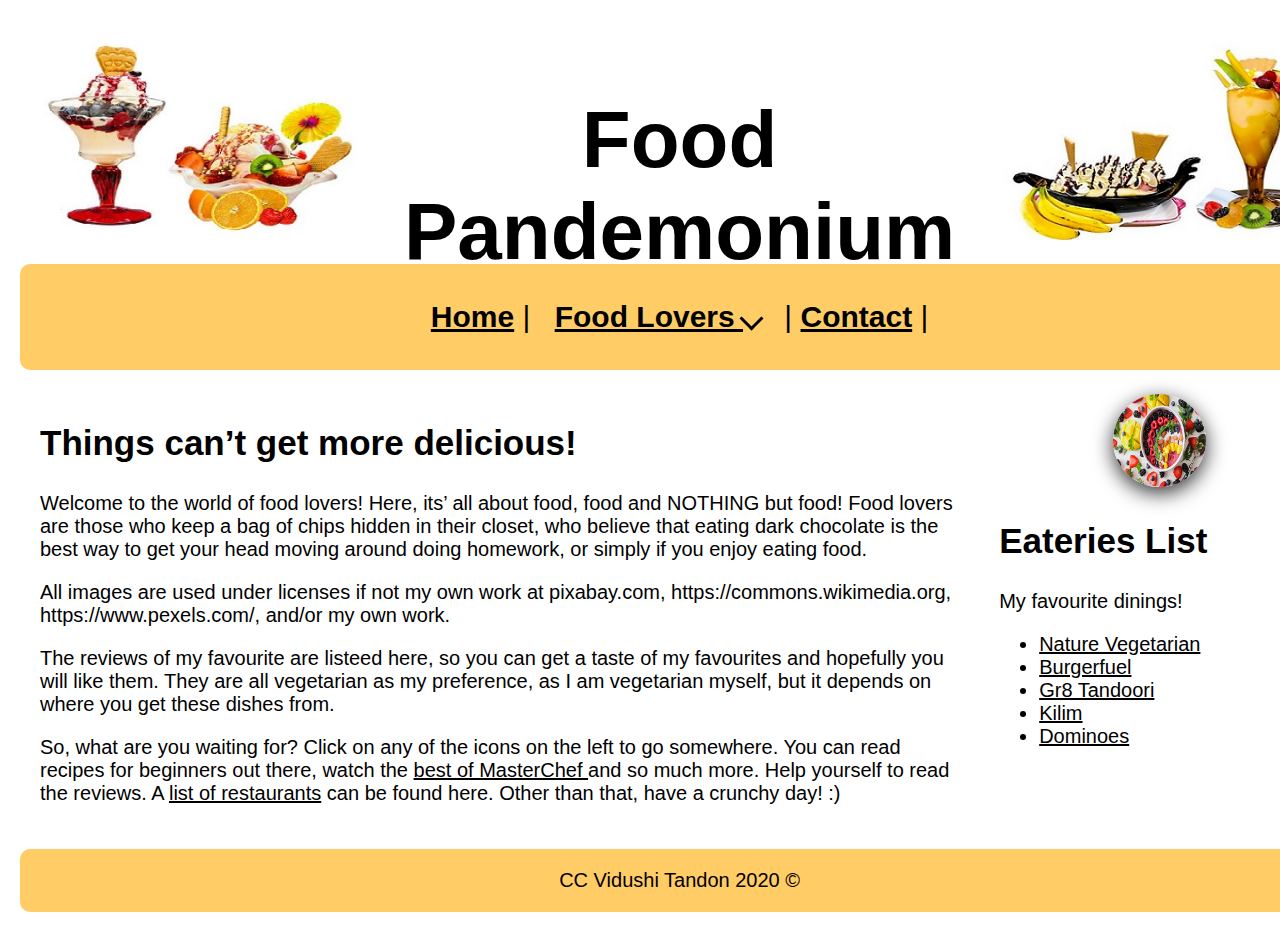
<file: index.html>
<!DOCTYPE HTML>
<html lang="zxx">
<head>
   <meta charset="UTF-8">
    <meta name="description" content="Food Lover Dishes">
    <meta name="keywords" content=" food, dish, , fiction">
    <meta name="author" content="Vidushi Tandon">
    <meta name="viewport" content="width=device-width, initial-scale=1.0">  
    
  <title>Food Lover</title>  
<link rel="stylesheet" href="foodstyle_new.css">

    
</head>

<body>
    
<div class= "container">
    



<!--<img src="images/logo.png" width="300" height="199" alt="Food Lover Logo/"> -->

    
<div class= "box logo1"> <img src="images/logo-image1.png" width="320" height="200" alt="Logo Image 1/"></div>
<div class= "box banner">
<h1>Food Pandemonium</h1> </div>
 <div class= "box logo2">
<img src="images/logo-image2.png" width="320" height="200" alt="Logo Image 2/">     
</div> <!-- / banner -->        
    
<div class= "box nav">
    <a class= "onhoverwhite" href="index.html">Home</a> |
<div class="dropdown">
    <button class="dropbtn"> Food Lovers  <i class="arrow down"></i></button>  |  
    <div class="dropdown-content">
    <a href="cookies.html"> Sugar Cookies</a>
     <a href="pastry.html">Filo Pastry</a> 
     <a href="kebab.html">Green Kebabs</a> 
	   </div> <!-- dropdown-content -->
  </div> <!-- dropdown --> 
  
 <a class= "onhoverwhite"  href="contact.html">Contact</a> |
       
    
  </div> <!-- / navigation -->    

<div class= "box main">


<h2>Things can’t get more delicious!</h2>

<p>Welcome to the world of food lovers! Here, its’ all about food, food and NOTHING but food! Food lovers are those who keep a bag of chips hidden in their closet, who believe that eating dark chocolate is the best way to get your head moving around doing homework, or simply if you enjoy eating food.  </p>

<p>All images are used under licenses if not my own work at pixabay.com, https://commons.wikimedia.org, https://www.pexels.com/, and/or my own work. 

<p>The reviews of my favourite are listeed here, so you can get a taste of my favourites and hopefully you will like them. They are all vegetarian as my preference, as I am vegetarian myself, but it depends on where you get these dishes from.</p>

<p>So, what are you waiting for? Click on any of the icons on the left to go somewhere. You can read recipes for beginners out there, watch the <a href="https://www.tvnz.co.nz/shows/masterchef-australia">best of MasterChef </a> and so much more. Help yourself to read the reviews. A <a href="http://www.eatout.nz/">list of restaurants</a> can be found here. Other than that, have a crunchy day! :)


</div><!-- / main -->   
    
<div class= "box side">
<div class="center_image">
<img class="img-circle" src="images/fruitdessert-1099680.png" alt= "Fruit and Vegetables"/> 
</div>
<h2>Eateries List</h2>
My favourite dinings!
<ul>
    
<li><a href="http://naturevegetarian.nz/">Nature Vegetarian</a></li>
<li><a href="https://www.burgerfuel.com/nz">Burgerfuel</a></li>  
<li><a href="http://www.gr8tandoori.nz/">Gr8 Tandoori</a></li>  
<li><a href="http://www.kilim.co.nz/">Kilim</a></li>  
<li><a href="https://www.dominos.co.nz/">Dominoes</a></li>  
    

    
    
</ul>

</div> <!-- / side -->                   
              
<div class= "box footer">
 CC Vidushi Tandon 2020 &copy; 
</div> <!-- / footer -->      


    
</div> <!-- / container -->
     

    
    
      
    
    
    
    
</body>







</html>
</file>
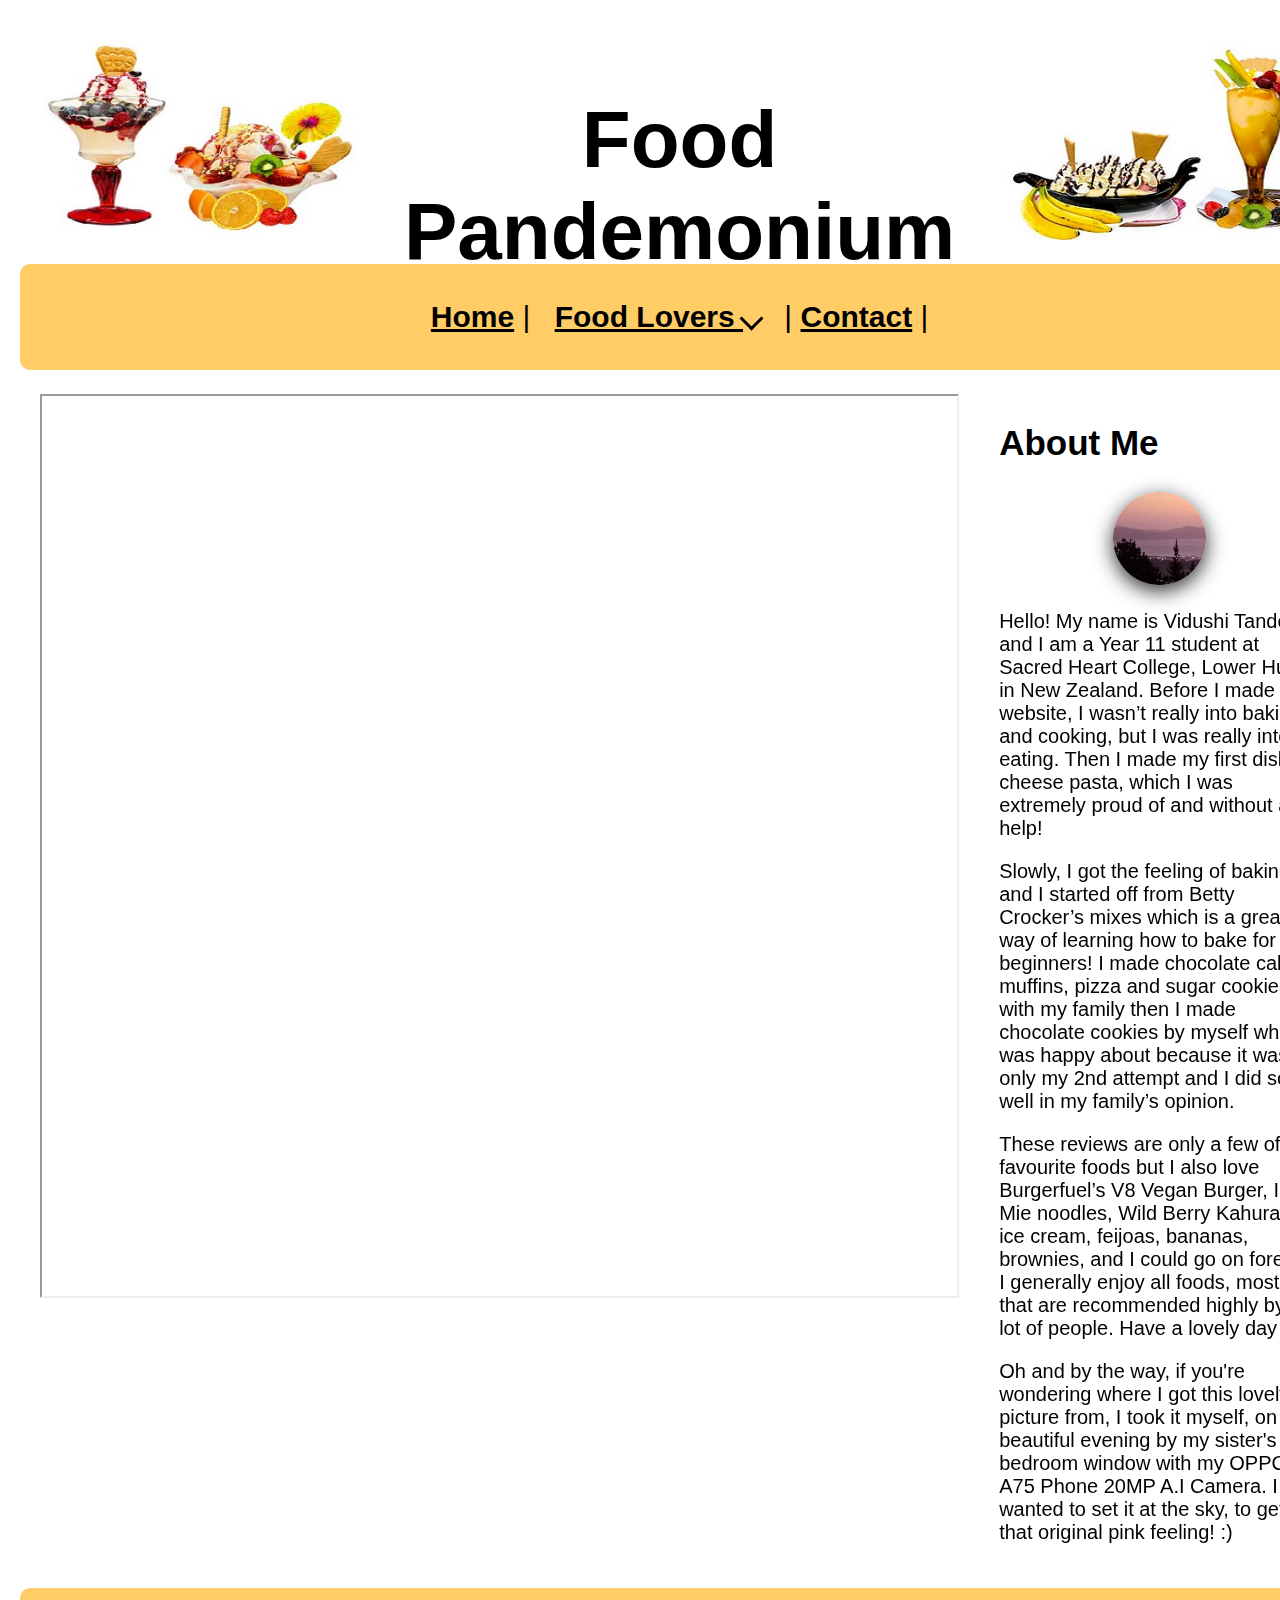
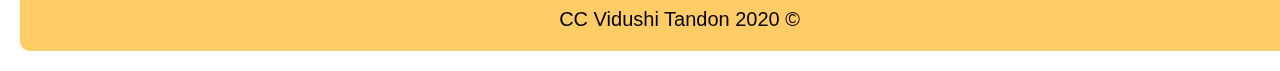
<file: contact.html>
<!DOCTYPE HTML>
<html lang="zxx">
<head>
   <meta charset="UTF-8">
    <meta name="description" content="Food Lover Dishes">
    <meta name="keywords" content=" food, dish, , fiction">
    <meta name="author" content="Vidushi Tandon">
    <meta name="viewport" content="width=device-width, initial-scale=1.0">  
    
  <title>Food Lover</title>  
<link rel="stylesheet" href="foodstyle_new.css">

    
    
</head>

<body>
    
<div class= "container">
    
 
<div class= "box logo1"> <img src="images/logo-image1.png" width="320" height="200" alt="Logo Image 1/"></div>
<div class= "box banner">
<h1>Food Pandemonium</h1> </div>
 <div class= "box logo2">
<img src="images/logo-image2.png" width="320" height="200" alt="Logo Image 2/">     
</div> <!-- / banner -->         
       
    
<div class= "box nav">
    <a href="index.html">Home</a> |
<div class="dropdown">
        <button class="dropbtn">Food Lovers    <i class="arrow down">   </i></button>  |
    <div class="dropdown-content">
    <a href="cookies.html"> Sugar Cookies</a>
     <a href="pastry.html">Filo Pastry</a> 
     <a href="kebab.html">Green Kebabs</a> 
	   </div> <!-- dropdown-content -->
  </div> <!-- dropdown --> 
  
 <a href="contact.html">Contact</a> |
       
    
  </div> <!-- / navigation -->    
  <div class= "box main">
  <iframe class= "contact" src="https://docs.google.com/forms/d/e/1FAIpQLSeT6yhNTQpuCBSL4-nOdrrXXmlixAcm47Ky6uHUdHGdBfmMWQ/viewform?embedded=true" height="900"></iframe>

</div><!-- / main -->   
    
<div class= "box side">
<h2>About Me</h2>
<div class="center_image">
<img class="img-circle" src="images/contactsky.jpg" alt= "Pink Sky by my House"/>
</div>
<p>Hello! My name is Vidushi Tandon and I am a Year 11 student at Sacred Heart College, Lower Hutt in New Zealand. Before I made this website, I wasn’t really into baking and cooking, but I was really into eating. Then I made my first dish: cheese pasta, which I was extremely proud of and without any help!</p>

<p>Slowly, I got the feeling of baking and I started off from Betty Crocker’s mixes which is a great way of learning how to bake for beginners! I made chocolate cake, muffins, pizza and sugar cookies with my family then I made chocolate cookies by myself which I was happy about because it was only my 2nd attempt and I did so well in my family’s opinion. </p>

<p>These reviews are only a few of my favourite foods but I also love Burgerfuel’s V8 Vegan Burger, Indo Mie noodles, Wild Berry Kahurangi ice cream, feijoas, bananas, brownies, and I could go on forever! I generally enjoy all foods, mostly that are recommended highly by a lot of people. Have a lovely day :)</p>
<p>Oh and by the way, if you're wondering where I got this lovely picture from, I took it myself, on a beautiful evening by my sister's bedroom window with my OPPO  A75 Phone 20MP A.I Camera. I wanted to set it at the sky, to get that original pink feeling! :)</p>


</div> <!-- / side -->                   
              
<div class= "box footer">
 CC Vidushi Tandon 2020 &copy; 
</div> <!-- / footer -->      
</div><!-- / container -->
    
    
</body>
    
    
</html>
</file>
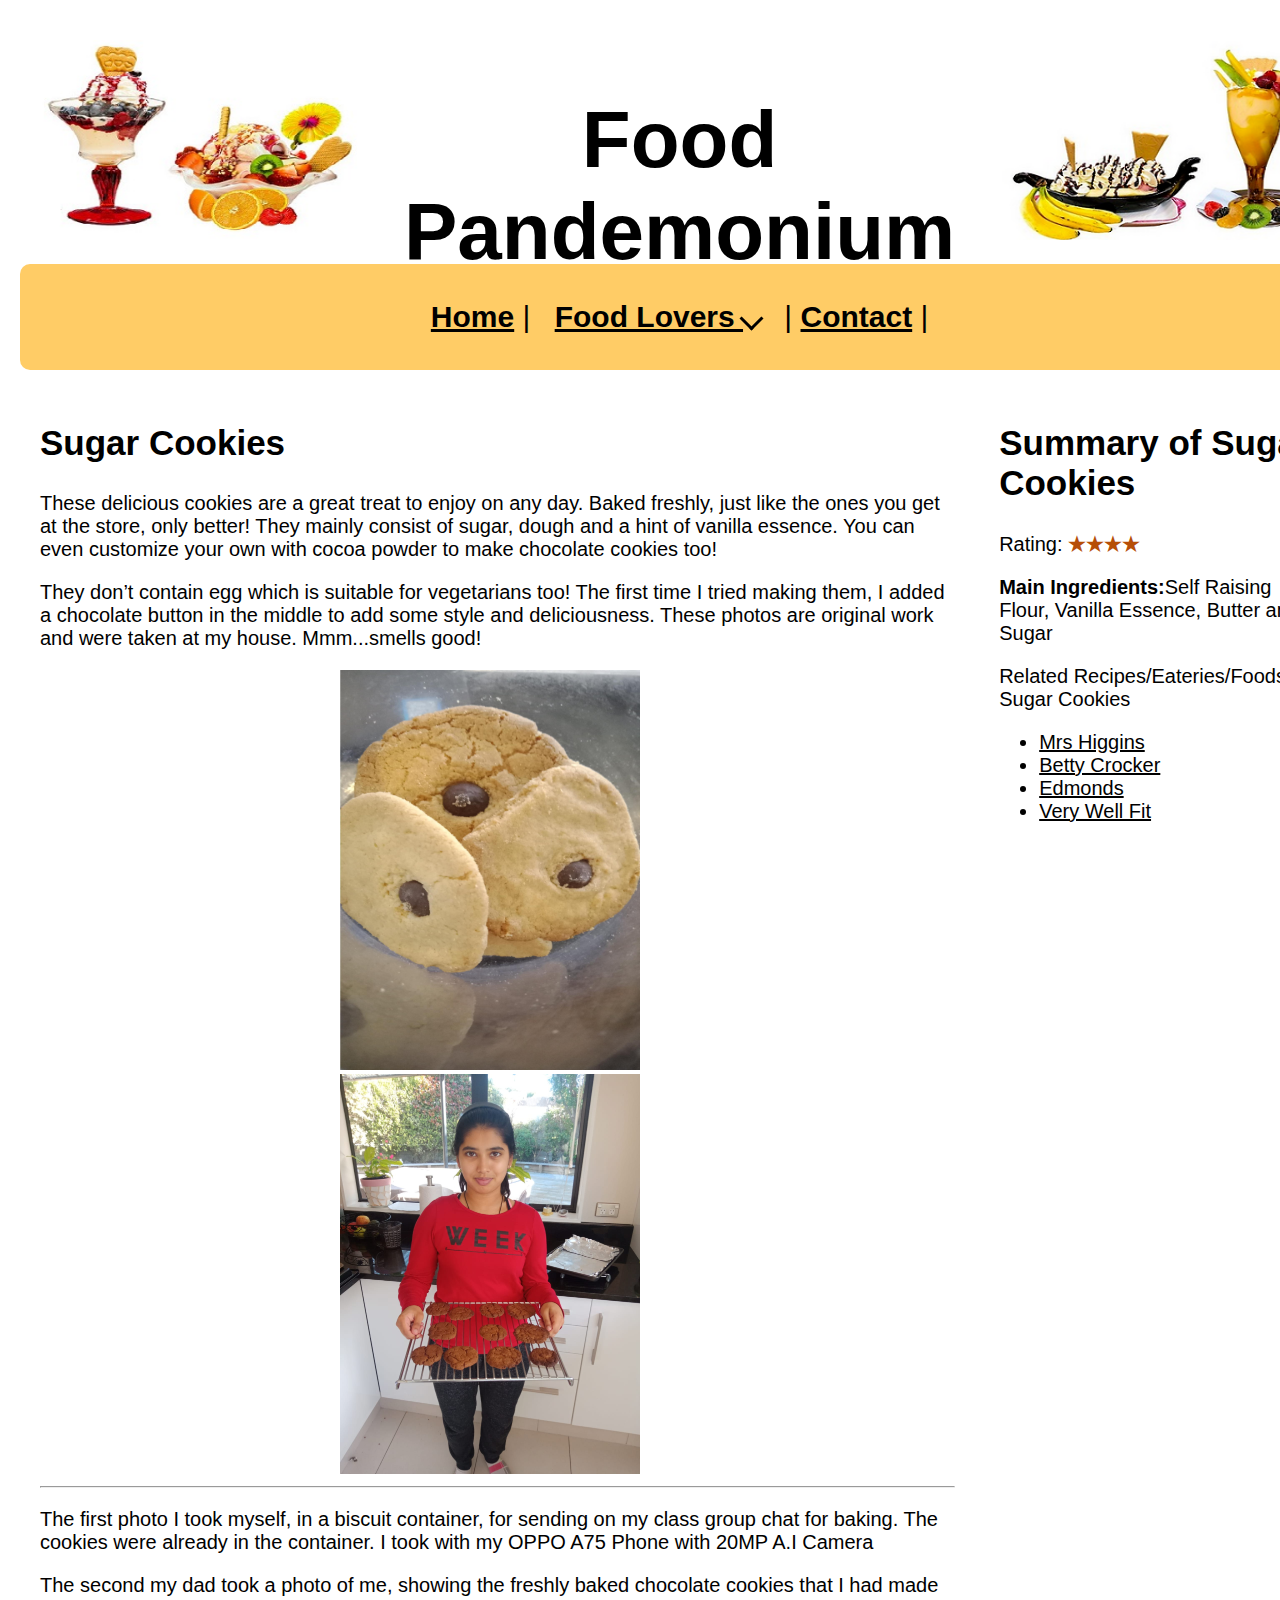
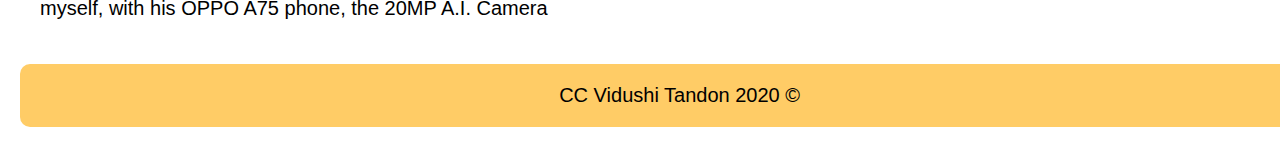
<file: cookies.html>
<!DOCTYPE HTML>
<html lang="zxx">
<head>
   <meta charset="UTF-8">
    <meta name="description" content="Food Lover Dishes">
    <meta name="keywords" content=" food, dish, , fiction">
    <meta name="author" content="Vidushi Tandon">
    <meta name="viewport" content="width=device-width, initial-scale=1.0">  
    
  <title>Food Lover</title>  
<link rel="stylesheet" href="foodstyle_new.css">

    
    
</head>

<body>
    
<div class= "container">
    

    
<div class= "box logo1"> <img src="images/logo-image1.png" width="320" height="200" alt="Logo Image 1/"></div>
<div class= "box banner">
<h1>Food Pandemonium</h1> </div>
 <div class= "box logo2">
<img src="images/logo-image2.png" width="320" height="200" alt="Logo Image 2/">     
</div> <!-- / banner -->         
    
<div class= "box nav">
    <a class= "onhoverwhite" href="index.html">Home</a> |
<div class="dropdown">
    <button class="dropbtn">Food Lovers    <i class="arrow down">   </i></button>  |
    <div class="dropdown-content">
    <a href="cookies.html"> Sugar Cookies</a>
     <a href="pastry.html">Filo Pastry</a> 
     <a href="kebab.html">Green Kebabs</a> 
</div> <!-- dropdown-content -->
</div> <!-- dropdown --> 
  
 <a class= "onhoverwhite" href="contact.html">Contact</a> |
       
    
  </div> <!-- / navigation -->    
  <div class= "box main">


<h2>Sugar Cookies</h2>

<p>These delicious cookies are a great treat to enjoy on any day. Baked freshly, just like the ones you get at the store, only better! They mainly consist of sugar, dough and a hint of vanilla essence. You can even customize your own with cocoa powder to make chocolate cookies too!</p> 
<p>They don’t contain egg which is suitable for vegetarians too! The first time I tried making them, I added a chocolate button in the middle to add some style and deliciousness.  These photos are original work and were taken at my house. Mmm...smells good! </p>
    <div class="center-cookies">
    <img src="images/sugarvanilla.jpg" width="300" height="400" alt="Original Sugar Cookies/"> 
&nbsp;&nbsp;&nbsp;&nbsp;&nbsp;&nbsp;&nbsp;&nbsp;&nbsp;&nbsp;&nbsp;&nbsp;&nbsp;&nbsp;&nbsp;&nbsp;&nbsp;&nbsp;&nbsp;&nbsp;
    <img src="images/chocolatecookies.jpg" width="300" height="400" alt="Chocolate Sugar Cookies/">
    </div>
<hr>
<p>The first photo I took myself, in a biscuit container, for sending on my class group chat for baking. The cookies were already in the container. I took with my OPPO  A75 Phone with 20MP A.I Camera</p>    
<p>The second my dad took a photo of me, showing the freshly baked chocolate cookies that I had made myself, with his OPPO A75 phone, the 20MP A.I. Camera</p>
</div><!-- / main -->   
    
<div class= "box side">
<h2>Summary of Sugar Cookies</h2>
<p>Rating: <span class="sub_heading_rating">&#9733;&#9733;&#9733;&#9733;</span></p>   
<p> <span class="sub_heading">Main Ingredients:</span>Self Raising Flour, Vanilla Essence, Butter and Sugar</p>
    <p>Related Recipes/Eateries/Foods to Sugar Cookies<span class="sub_heading"></span></p>
<ul>
 <li><a href="https://www.mrshiggins.com/">Mrs Higgins</a></li>   
<li><a href="https://www.bettycrocker.com/recipes/dishes/cookie-recipes/sugar-cookies">Betty Crocker</a></li>  
<li><a href="https://edmondscooking.co.nz/products/cookies/">Edmonds</a></li>   
<li><a href="https://www.verywellfit.com/egg-free-sugar-cookies-1324093">Very Well Fit</a></li>      
</ul>
    
    
  

</div> <!-- / side -->                   
              
<div class= "box footer">
 CC Vidushi Tandon 2020 &copy; 
</div> <!-- / footer -->      
</div> <!-- / container -->
     

    
    
      
    
    
    
    
</body>







</html>
</file>
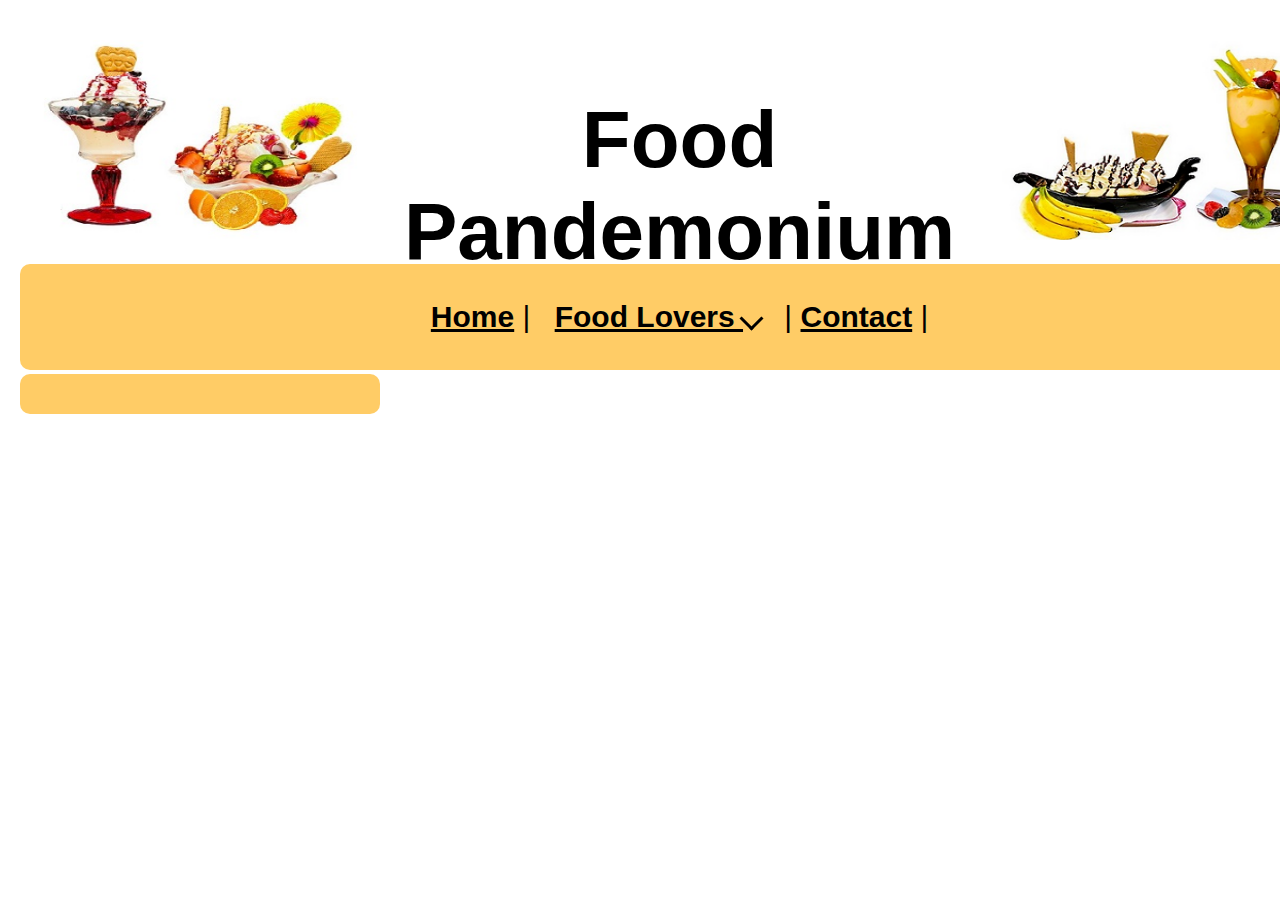
<file: head_nav.html>
<!DOCTYPE HTML>
<html lang="zxx">
<head>
   <meta charset="UTF-8">
    <meta name="description" content="Food Lover Dishes">
    <meta name="keywords" content=" food, dish, , fiction">
    <meta name="author" content="Vidushi Tandon">
    <meta name="viewport" content="width=device-width, initial-scale=1.0">  
    
  <title>Food Lover</title>  
<link rel="stylesheet" href="foodstyle_new.css">

    
</head>

<body>
    
<div class= "container">
    
<div class= "box logo">
<div class="logo_adjust">

<!--<img src="images/logo.png" width="300" height="199" alt="Food Lover Logo/"> -->
</div><!-- / logo_adjust -->
</div> <!-- / logo -->  
    
<div class= "box logo1"> <img src="images/logo-image1.png" width="320" height="200" alt="Logo Image 1/"></div>
<div class= "box banner">
<h1>Food Pandemonium</h1> </div>
 <div class= "box logo2">
<img src="images/logo-image2.png" width="320" height="200" alt="Logo Image 2/">     
</div> <!-- / banner -->         
<div class= "box nav">
    <a class= "onhoverwhite" href="index.html">Home</a> |
<div class="dropdown">
    <button class="dropbtn">Food Lovers    <i class="arrow down">   </i></button>  | 
    <div class="dropdown-content">
    <a href="cookies.html"> Sugar Cookies</a>
     <a href="pastry.html">Filo Pastry</a> 
     <a href="kebab.html">Green Kebabs</a> 
	   </div> <!-- dropdown-content -->
  </div> <!-- dropdown --> 
  
 <a class= "onhoverwhite" href="contact.html">Contact</a> |
       
    
  </div> <!-- / navigation -->
</file>
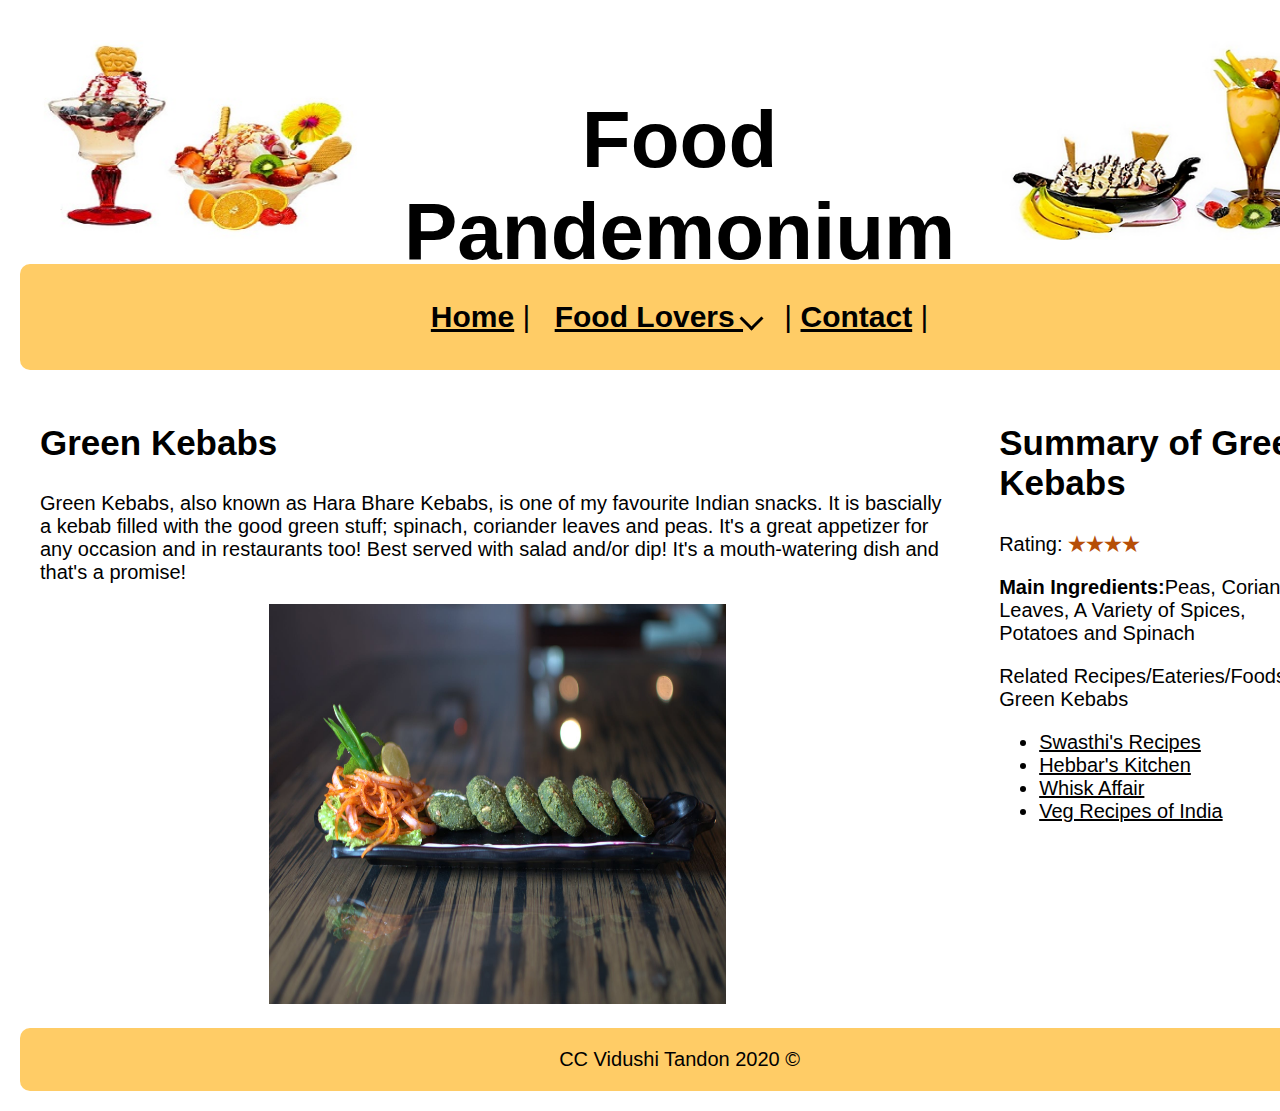
<file: kebab.html>
<!DOCTYPE HTML>
<html lang="zxx">
<head>
   <meta charset="UTF-8">
    <meta name="description" content="Food Lover Dishes">
    <meta name="keywords" content=" food, dish, , fiction">
    <meta name="author" content="Vidushi Tandon">
    <meta name="viewport" content="width=device-width, initial-scale=1.0">  
    
  <title>Food Lover</title>  
<link rel="stylesheet" href="foodstyle_new.css">

</head>

<body>
    
<div class= "container">
    

    
<div class= "box logo1"> <img src="images/logo-image1.png" width="320" height="200" alt="Logo Image 1/"></div>
<div class= "box banner">
<h1>Food Pandemonium</h1> </div>
 <div class= "box logo2">
<img src="images/logo-image2.png" width="320" height="200" alt="Logo Image 2/">     
</div> <!-- / banner -->       
      
    
<div class= "box nav">
    <a class= "onhoverwhite" href="index.html">Home</a> |
<div class="dropdown">
          <button class="dropbtn">Food Lovers    <i class="arrow down">   </i></button>  | 
    <div class="dropdown-content">
    <a href="cookies.html"> Sugar Cookies</a>
     <a href="pastry.html">Filo Pastry</a> 
     <a href="kebab.html">Green Kebabs</a> 
	   </div> <!-- dropdown-content -->
  </div> <!-- dropdown --> 
  
 <a class= "onhoverwhite" href="contact.html">Contact</a> |
       
    
  </div> <!-- / navigation -->    
  <div class= "box main">
<div class="icon">
  
</div><!-- / icon -->

<h2>Green Kebabs</h2>

<p>Green Kebabs, also known as Hara Bhare Kebabs, is one of my favourite Indian snacks. It is bascially a kebab filled with the good green stuff; spinach, coriander leaves and peas. It's a great appetizer for any occasion and in restaurants too! Best served with salad and/or dip! It's a mouth-watering dish and that's a promise!</p>
<img src="images/kabab2.jpeg"  width="600" height="400" class="center" alt="kebab-images">


</div><!-- / main -->   
    
<div class= "box side">

  <h2>Summary of Green Kebabs</h2>
<p>Rating: <span class="sub_heading_rating">&#9733;&#9733;&#9733;&#9733;</span></p>   
<p> <span class="sub_heading">Main Ingredients:</span>Peas, Coriander Leaves, A Variety of Spices, Potatoes and Spinach</p>
<p> Related Recipes/Eateries/Foods to Green Kebabs<span class="sub_heading"></span></p>
<ul class="side">
<li><a href="https://www.indianhealthyrecipes.com/hara-bhara-kabab-recipe/">Swasthi's Recipes</a></li>   
<li><a href="https://hebbarskitchen.com/veg-hara-bhara-kabab-recipe-veg-kabab/">Hebbar's Kitchen</a></li>
<li><a href="https://www.whiskaffair.com/hara-bhara-kabab/">Whisk Affair</a></li>   
<li><a href="https://www.vegrecipesofindia.com/hara-bhara-kabab/">Veg Recipes of India</a></li>      
</ul>  

    


</div> <!-- / side -->                   
              
<div class= "box footer">
 CC Vidushi Tandon 2020 &copy; 
</div> <!-- / footer --></div> <!-- / container -->
     

    
    
      
    
    
    
    
</body>







</html>
</file>
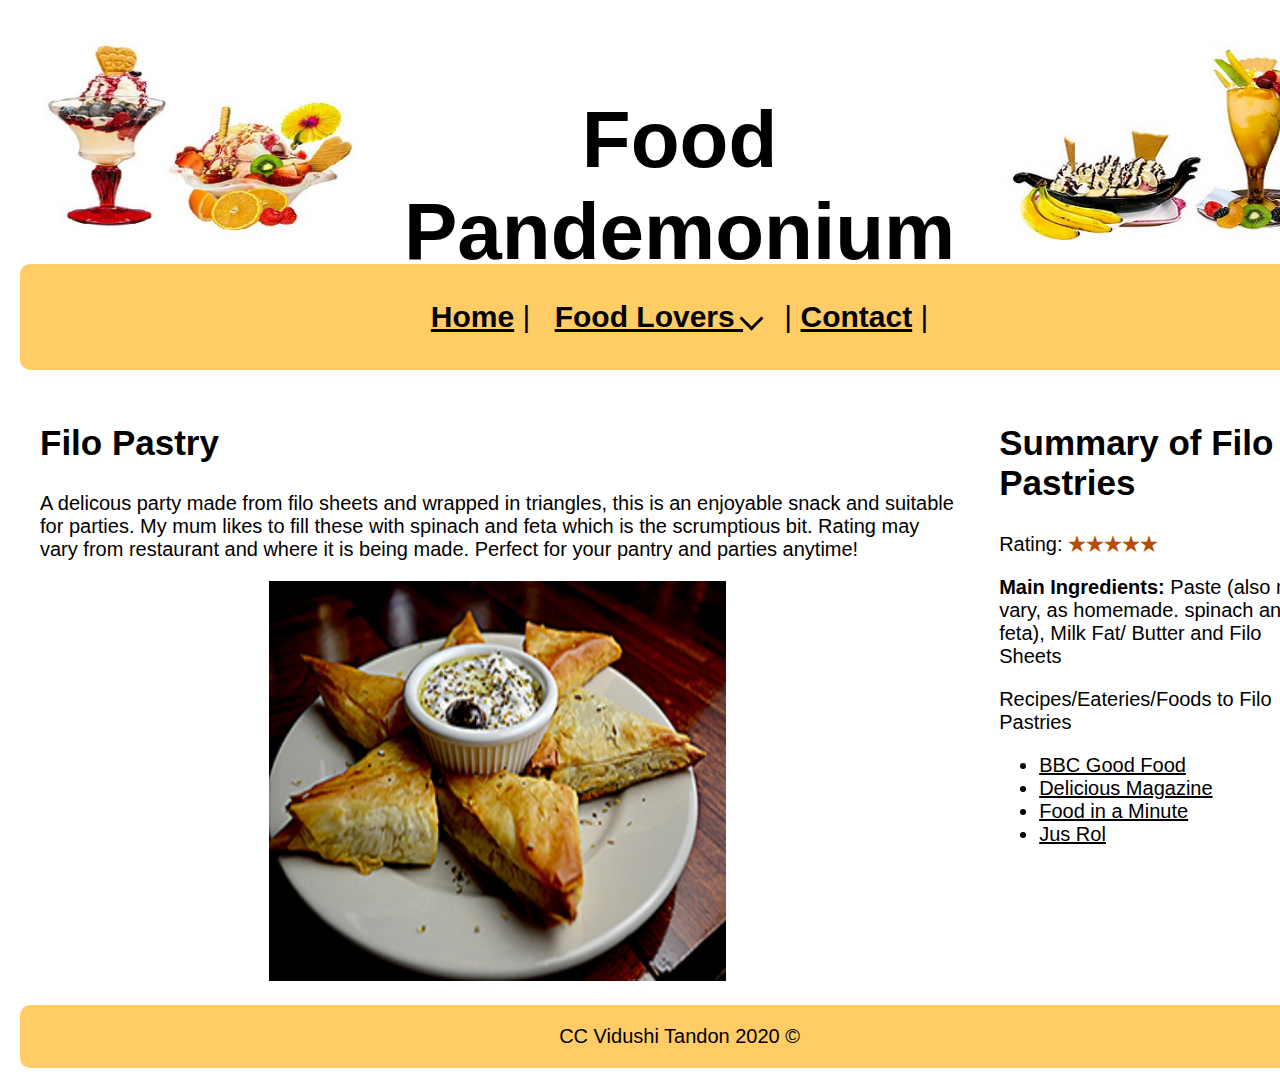
<file: pastry.html>
<!DOCTYPE HTML>
<html lang="zxx">
<head>
   <meta charset="UTF-8">
    <meta name="description" content="Food Lover Dishes">
    <meta name="keywords" content=" food, dish, , fiction">
    <meta name="author" content="Vidushi Tandon">
    <meta name="viewport" content="width=device-width, initial-scale=1.0">  
    
  <title>Food Lover</title>  
<link rel="stylesheet" href="foodstyle_new.css">

</head>

<body>
    
<div class= "container">
    

    
<div class= "box logo1"> <img src="images/logo-image1.png" width="320" height="200" alt="Logo Image 1/"></div>
<div class= "box banner">
<h1>Food Pandemonium</h1> </div>
 <div class= "box logo2">
<img src="images/logo-image2.png" width="320" height="200" alt="Logo Image 2/">     
</div> <!-- / banner -->     
    
<div class= "box nav">
    <a class= "onhoverwhite" href="index.html">Home</a> |
<div class="dropdown">
        <button class="dropbtn">Food Lovers    <i class="arrow down">   </i></button>  | 
    <div class="dropdown-content">
    <a href="cookies.html"> Sugar Cookies</a>
     <a href="pastry.html">Filo Pastry</a> 
     <a href="kebab.html">Green Kebabs</a> 
	   </div> <!-- dropdown-content -->
  </div> <!-- dropdown --> 
  
 <a class= "onhoverwhite" href="contact.html">Contact</a> |
       
    
  </div> <!-- / navigation -->    
  <div class= "box main">
<div class="icon">
  
</div><!-- / icon -->

<h2>Filo Pastry</h2>

<p>A delicous party made from filo sheets and wrapped in triangles, this is an enjoyable snack and suitable for parties. My mum likes to fill these with spinach and feta which is the scrumptious bit. Rating may vary from restaurant and where it is being made. Perfect for your pantry and parties anytime! </p>
 <img src="images/pastry,png.png" class="center" width="600" height="400" alt="Filo Pastry">   
</div><!-- / main -->   
    
<div class= "box side">

  <h2>Summary of Filo Pastries</h2>
<p>Rating: <span class="sub_heading_rating">&#9733;&#9733;&#9733;&#9733;&#9733;</span></p>
<p><span class="sub_heading">Main Ingredients:</span> Paste (also may vary, as homemade. spinach and feta), Milk Fat/ Butter and Filo Sheets</p>
    <p>Recipes/Eateries/Foods to Filo Pastries<span class="sub_heading"></span></p>
<ul>
 <li><a href="https://www.bbcgoodfood.com/recipes/collection/filo-pastry">BBC Good Food</a></li>   
<li><a href="https://www.deliciousmagazine.co.uk/collections/filo-pastry-recipes/">Delicious Magazine</a></li>  
<li><a href="https://www.foodinaminute.co.nz/Recipes/Chicken-and-Mushroom-Filo-Parcels">Food in a Minute</a></li>   
<li><a href="https://www.jusrol.co.uk/pastry-recipe/pastry-type/filo-pastry">Jus Rol</a></li>      
</ul>  

</div> <!-- / side -->                   
              
<div class= "box footer">
 CC Vidushi Tandon 2020 &copy; 
</div> <!-- / footer -->      
</div> <!-- / container -->
     

    
    
      
    
    
    
    
</body>







</html>
</file>
<file: foodstyle_new.css>
body {
    margin: auto;
    color: black;
    padding: 20px;
  font-family: 'Calibri', sans-serif; 

}

/* ---- Set up site grid ---- */

.container {
    display: grid;
      grid-template-columns: 1fr 4fr 2fr;
    grid-template-rows: auto;
    grid-template-areas: 
        "logo1 banner logo2"
        "nav nav nav"
        "main main side"
        "footer footer footer";
     grid-gap: 4px;
}




/* ---- End of grid setup ---- */
/* -000- Area styling -000- */

 .box {
        padding: 20px;
        background-color: #ffcc66; /* yellow-orange */ 
        border-radius: 10px;

} 

/* Area colouring... */

/* logo, banner, navigation and footer are the same */ 
.nav, .footer{
        background-color: #ffcc66; /* yellow-orange */ 
} 



/* Area specifics */ 

.logo1 {
    grid-area: logo1; 
    height: 200px;
    background-color: white;

}


 .logo2 {
    grid-area: logo2; 
    height: 200px;     
    background-color: white;

}



 .banner {
    grid-area: banner; 
    text-align: center;
    font-size: 35px;
    font-weight: bold;
    height: 200px;
    background-color: white; 

}

.nav {
   grid-area: nav;  
   font-size: 30px;
   text-align: center;
}
    

.main {
     grid-area: main;
    background-color: white; 

}

.side {
    grid-area: side;
    background-color: #FFF; 
} 

 
.footer {
    grid-area: footer;
    text-align: center; 
font-size: 20px;
   
}
/* -000- End of Area styling -000- */

/* Font Headings */ 
h2, h3, h4 {
    font-family: 'Calibri', sans-serif;
    font-size: 35px;
}
h1 {
        font-family: 'Calibri', sans-serif;
    font-size: 80px;
}
    p {
    font-size: 20px;
    font-family: 'Calibri', sans-serif;
}
        
    .side {
        font-size: 20px;
        }


/* -000- End of Headings -000- */

/* Logo Adjustments */



/* -000- Navigation Links and Dropdown Menu -000- */

.dropbtn {
  background-color: #ffcc66;
  padding: 16px;
  font-size: 30px;
  border: none;
  font-weight: bold;
 font-family: 'Calibri', sans-serif; 
  text-decoration: underline;

}

.dropdown {
  position: relative;
  display: inline-block;

}

.dropdown-content {
  display: none;
  position: absolute;
  background-color: white;
  min-width: 250px;
  font-size: 25px;
}

.dropdown-content a {
  color: black;
  padding: 12px 16px;
  text-decoration: none;
  display: block;
}


.dropdown-content a:hover {background-color: #ffcc66;}

.dropdown:hover .dropdown-content {display: block;} 

.dropdown:hover .dropbtn {background-color:  #ffcc66;}

.nav a {font-weight: bold;}
.nav a:link {color: #000;} a:visited {color: #000;}
.nav a:hover {color: black; text-decoration: none;}
.nav a:visited {
  color: black;
  background-color: transparent;
  text-decoration: none; 
}
    /* Main and Side Links */
.main a:link {color:#000;}
.main a:hover{color: firebrick; font-weight: bold; text-decoration: none;}
 


/* links in side bar */



.sub_heading {
    font-family: 'Calibri', sans-serif;     
    font-weight: bold;
    }
.sub_heading_rating {
    color: #B64E07; 
    font-weight: bold;
    }

/* Contact page */
.contact {
    width: 100%;
}
.img-circle { 
    border-radius: 55%;
    max-width: 29%;
    box-shadow: 0 6px 20px 0 rgba(0, 0, 0, 0.8);
}

.center_image {
    
    text-align: center;
}
/* Arrow */
.arrow  {
    border: solid black;
    border-width: 0 3px 3px 0;
    display: inline-block;
    padding: 7px;
    
}


.down {
    transform: rotate(45deg);

}


.arrow:hover {
    border-color: white;  
} 

.center {
  display: block;
  margin-left: auto;
  margin-right: auto;
  width: 50%;
}

.center-cookies {
   margin-left: 300px;
}




 .dropbtn:hover{
    color: white;
    text-decoration: none;
}

  a.onhoverwhite:hover {
    color: white;
    text-decoration: none;
} 
 


.side a:link {color:#000;}

.side a:hover {
    color: firebrick;
    text-decoration: none;
    font-weight: bold;
}
</file>
